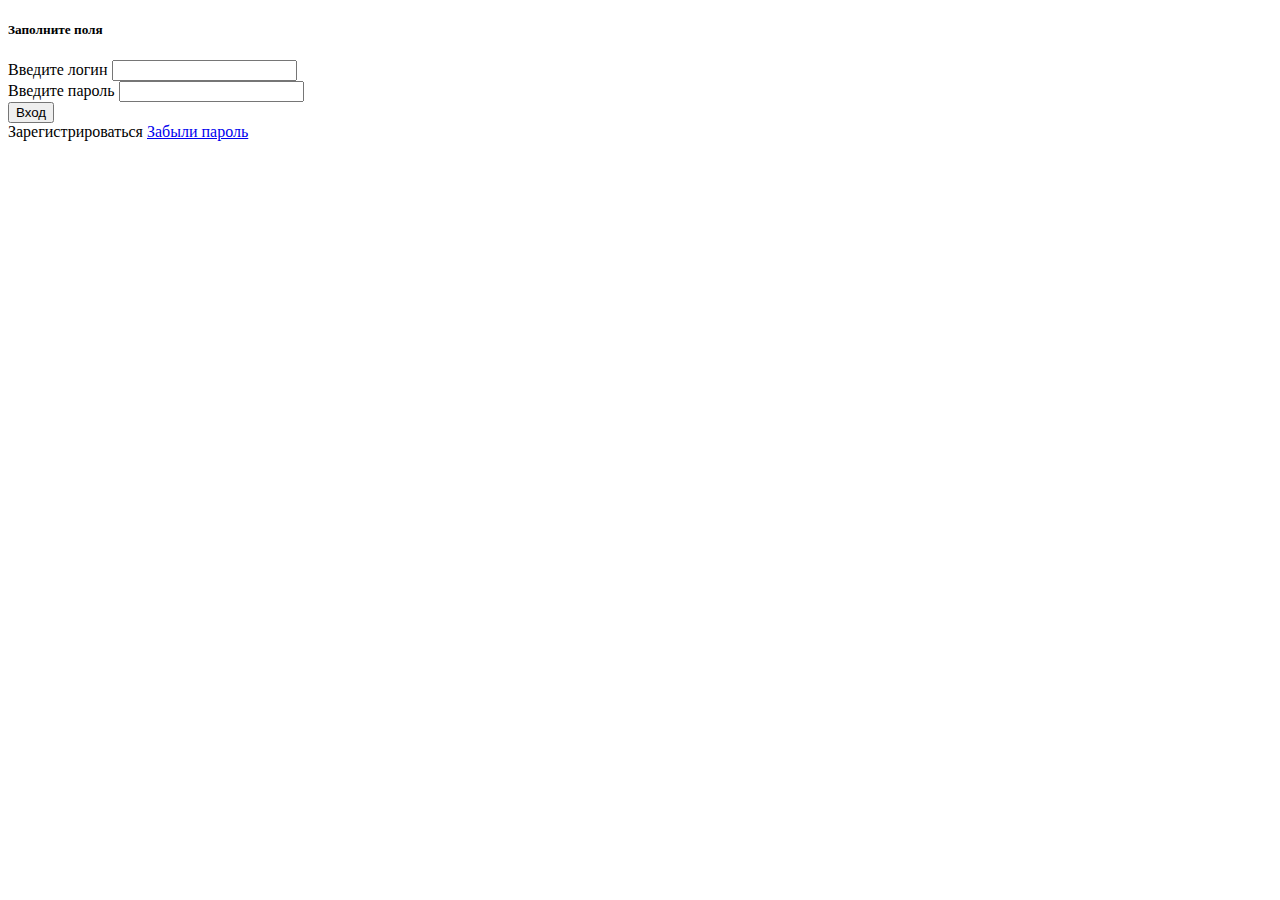
<file: src/main/resources/templates/login.html>
<!DOCTYPE html>
<html lang="ru" xmlns:th="http://www.thymeleaf.org">
<head>
    <meta charset="UTF-8">
    <title>Title</title>
    <link th:href="@{~/css/bootstrap/bootstrap.css}" rel="stylesheet">
    <link rel="stylesheet" th:href="@{~/css/style.css}">
    <link rel="stylesheet" href="https://cdn.jsdelivr.net/npm/bootstrap-icons@1.4.1/font/bootstrap-icons.css">
</head>
<body class="green_gradient d-flex align-items-center justify-content-center">
<div class="content_log">
    <div class="row ">
        <div class="col-12">
            <div class="login_form">
                <div class="card card_log">
                    <div class="card-body">
                        <form class="p-3" th:action="@{~/login}" method="post">
                            <h5 class="text-center">Заполните поля</h5>

                            <div class="mb-3">
                                <label class="form-label">Введите логин</label>
                                <input name="username" type="text" class="form-control">
                            </div>
                            <div class="mb-3">
                                <label class="form-label">Введите пароль</label>
                                <input name="password" type="password" class="form-control">
                            </div>
                            <button type="submit" class="btn my_btn btn_block">Вход</button>
                        </form>
                        <a th:href="@{~/registration}" class="link">Зарегистрироваться</a>
                        <a href="#" class="link">Забыли пароль</a>
                    </div>
                </div>
            </div>

        </div>
    </div>
</div>
<script src="https://cdn.jsdelivr.net/npm/bootstrap@5.0.0-beta3/dist/js/bootstrap.bundle.min.js"
        integrity="sha384-JEW9xMcG8R+pH31jmWH6WWP0WintQrMb4s7ZOdauHnUtxwoG2vI5DkLtS3qm9Ekf"
        crossorigin="anonymous"></script>
</body>
</html>
</file>
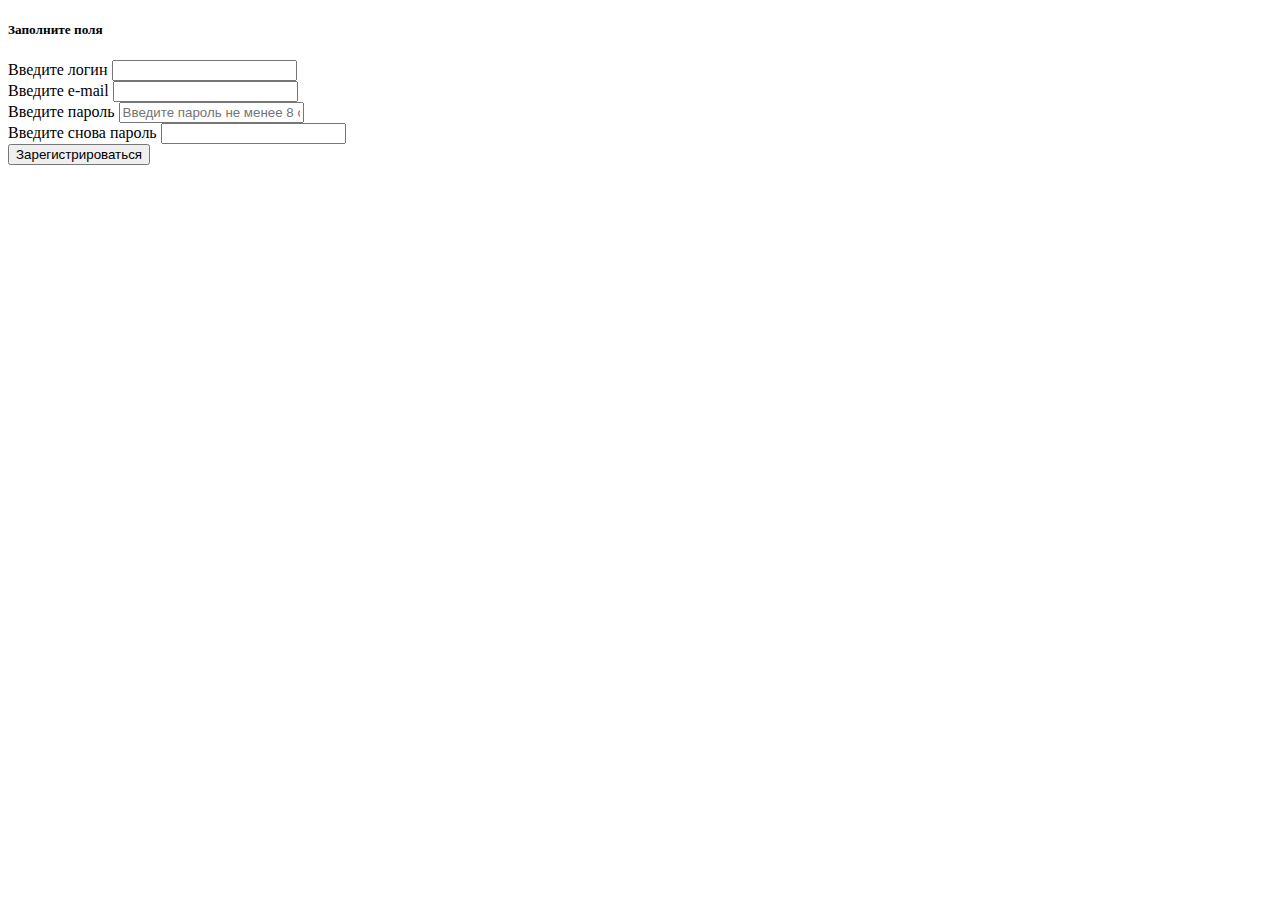
<file: src/main/resources/templates/registration.html>
<!DOCTYPE html>
<html lang="ru" xmlns:th="http://www.thymeleaf.org">
<head>
    <meta charset="UTF-8">
    <title>Регистрация</title>
    <link th:href="@{~/css/bootstrap/bootstrap.css}" rel="stylesheet">
    <link rel="stylesheet" th:href="@{~/css/style.css}">
    <link rel="stylesheet" href="https://cdn.jsdelivr.net/npm/bootstrap-icons@1.4.1/font/bootstrap-icons.css">
</head>
<body class="green_gradient d-flex align-items-center justify-content-center">
<div class="content_log">
    <div class="row ">
        <div class="col-12">
            <div class="login_form">
                <div class="card card_log">
                    <div class="card-body">
                        <form class="p-3" th:action="@{~/registration}" method="post">
                            <h5 class="text-center">Заполните поля</h5>
                            <p th:if="${error !=null}" th:text="${error}" class="error_message"></p>

                            <div class="mb-3">
                                <label class="form-label">Введите логин</label>
                                <input name="username" type="text" class="form-control">
                            </div>
                            <div class="mb-3">
                                <label class="form-label">Введите e-mail</label>
                                <input name="email" type="text" class="form-control">
                            </div>
                            <div class="mb-3">
                                <label class="form-label">Введите пароль</label>
                                <input name="password" type="password" placeholder="Введите пароль не менее 8 символов"
                                       class="form-control">
                            </div>
                            <div class="mb-3">
                                <label class="form-label">Введите снова пароль</label>
                                <input name="passwordTwo" type="password" class="form-control">
                            </div>
                            <button type="submit" class="btn my_btn btn_block">Зарегистрироваться</button>
                        </form>
                    </div>
                </div>
            </div>

        </div>
    </div>
</div>
<script src="https://cdn.jsdelivr.net/npm/bootstrap@5.0.0-beta3/dist/js/bootstrap.bundle.min.js"
        integrity="sha384-JEW9xMcG8R+pH31jmWH6WWP0WintQrMb4s7ZOdauHnUtxwoG2vI5DkLtS3qm9Ekf"
        crossorigin="anonymous"></script>
</body>
</html>
</file>
